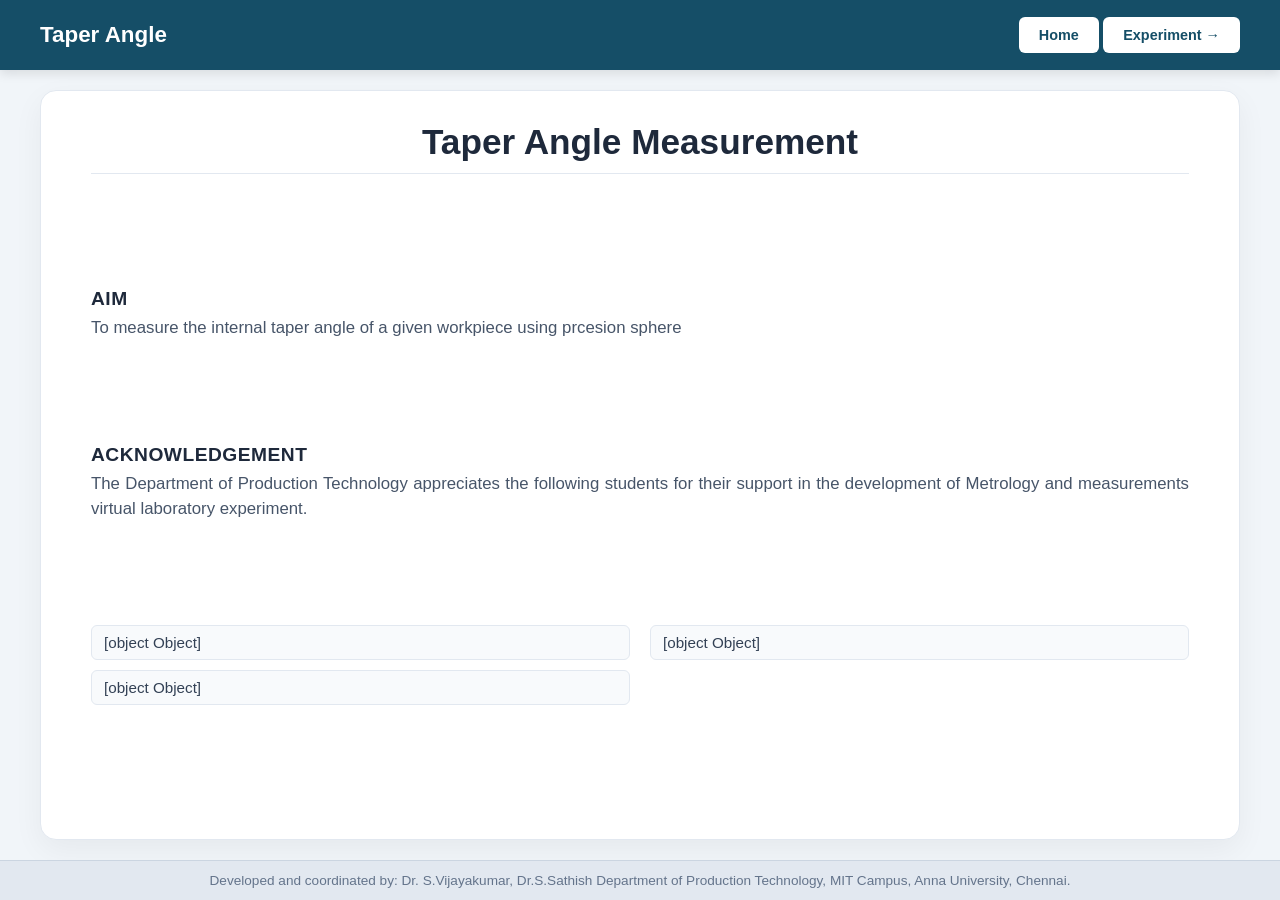
<file: index.html>
<!DOCTYPE html>
<html lang="en">

<head>
    <meta charset="UTF-8">
    <meta name="viewport" content="width=device-width, initial-scale=1.0">
    <title>Taper Angle Lab</title>
    <link rel="icon" href="./assets/favicon.ico" />

    <link rel="stylesheet" href="./intro.css">
</head>

<body>

    <header class="intro-header">
        <div id="top-bar-title" class="header-title">Loading...</div>

        <div class="header-actions">
            <button class="header-btn home-btn" onclick="window.location.href='../home/'">Home</button>

            <button id="action-btn" class="header-btn">Loading...</button>
        </div>
    </header>

    <main class="content-wrapper">
        <div class="info-card">
            <h1 id="main-title">Loading...</h1>
            <hr class="divider">
            <div id="main-desc" class="card-body">Loading...</div>
        </div>
    </main>

    <footer id="intro-footer" class="intro-footer"></footer>

    <script type="module" src="./intro/intro.js"></script>
</body>

</html>
</file>
<file: intro.css>
/* Reset & Fonts */
* { box-sizing: border-box; margin: 0; padding: 0; }

body {
    font-family: -apple-system, BlinkMacSystemFont, "Segoe UI", Roboto, Helvetica, Arial, sans-serif;
    background-color: #f1f5f9;
    color: #333;
    
    /* Lock screen height - NO SCROLLING */
    height: 100vh;
    overflow: hidden;
    
    /* Layout: Header -> Content -> Footer */
    display: flex;
    flex-direction: column;
}

/* --- Header --- */
.intro-header {
    background-color: #154e67;
    color: white;
    height: 70px; /* Slightly reduced height */
    display: flex;
    justify-content: space-between;
    align-items: center;
    padding: 0 40px;
    box-shadow: 0 4px 10px rgba(0,0,0,0.1);
    flex-shrink: 0; 
    z-index: 100;
}

.header-title { font-size: 1.4rem; font-weight: 700; }

.header-btn {
    background-color: white;
    color: #154e67;
    border: none;
    padding: 10px 20px;
    font-size: 0.9rem;
    font-weight: 700;
    border-radius: 6px;
    cursor: pointer;
    transition: transform 0.2s;
}
.header-btn:hover { background-color: #f8fafc; transform: translateY(-2px); }

/* --- Main Wrapper --- */
.content-wrapper {
    flex: 1; /* Takes all available space */
    display: flex;
    justify-content: center;
    align-items: center;
    padding: 20px 40px; /* Space around the white card */
}

/* --- The White Card --- */
.info-card {
    background: white;
    width: 100%;
    max-width: 1200px;
    height: 100%; /* Stretches to fill wrapper */
    
    /* Flex Column to spread content vertically */
    display: flex;
    flex-direction: column;
    justify-content: space-between; 
    
    padding: 30px 50px;
    border-radius: 16px;
    box-shadow: 0 10px 30px rgba(0,0,0,0.05);
    border: 1px solid #e2e8f0;
    text-align: center;
}

.info-card h1 {
    color: #1e293b;
    font-size: 2.2rem;
    font-weight: 800;
    margin: 0;
    line-height: 1.2;
}

.divider {
    border: 0;
    height: 1px;
    background: #e2e8f0;
    width: 100%;
    margin: 10px 0;
}

/* --- Card Body (Text Content) --- */
.card-body {
    flex-grow: 1; /* Fills remaining space inside card */
    display: flex;
    flex-direction: column;
    justify-content: space-evenly; /* Evenly spaces Aim, Ack, Students */
}

/* Typography for Sections */
.section-block {
    text-align: left;
}

.section-title {
    color: #1e293b;
    font-size: 1.2rem;
    margin: 0 0 5px 0; /* Tight spacing */
    font-weight: 700;
    text-transform: uppercase; /* Makes headings look cleaner */
    letter-spacing: 0.5px;
}

.section-text {
    text-align: justify;
    color: #475569;
    font-size: 1.05rem;
    line-height: 1.5;
    margin: 0;
}

/* --- Student Grid (2 Columns) --- */
.student-grid {
    display: grid;
    grid-template-columns: 1fr 1fr; /* 2 Equal Columns */
    gap: 10px 20px;
    list-style: none; /* No bullets */
    padding: 0;
    margin: 0;
}

.student-grid li {
    background-color: #f8fafc;
    padding: 8px 12px;
    border-radius: 6px;
    font-weight: 500;
    color: #334155;
    font-size: 0.95rem;
    border: 1px solid #e2e8f0;
}

/* --- Footer (Fixed) --- */
.intro-footer {
    background-color: #e2e8f0; /* Grey background */
    color: #64748b;
    text-align: center;
    padding: 12px;
    font-size: 0.85rem;
    border-top: 1px solid #cbd5e1;
    flex-shrink: 0; /* Ensures fixed height */
}

/* =========================================
   MOBILE RESPONSIVE STYLES (Max Width 768px)
   ========================================= */
@media (max-width: 768px) {
    body {
        height: 100dvh; /* Dynamic height: excludes browser URL bars */
        min-height: -webkit-fill-available; /* iOS fix */
    }

    /* 1. Header: Compact size */
    .intro-header {
        height: 60px;
        padding: 0 10px; 
    }

    .header-title {
        font-size: 1.2rem; 
        max-width: 40%; 
        white-space: nowrap;
        overflow: hidden;
        text-overflow: ellipsis;
    }

    /* 2. Buttons: Tiny and Compact */
    .header-actions { gap: 8px; }

     .header-btn {
        padding: 6px 10px; /* Very small padding */
        font-size: 0.75rem; /* Smaller font */
        border-radius: 4px; /* Tighter corners */
        height: auto; /* Ensure height fits content */
        line-height: 1; /* Prevent extra vertical space */
    }

    /* 3. Wrapper: Maximize screen usage */
    .content-wrapper {
        padding: 10px; /* Very minimal edge padding */
        overflow: hidden; /* Ensures the wrapper itself never scrolls */
    }

    /* 4. Info Card: Full Height & Flex Layout */
    .info-card {
        width: 100%;
        height: 100%; /* Force it to fill the screen */
        padding: 15px 15px 5px 15px; /* Tighter padding */
        border-radius: 8px;
        
        display: flex;
        flex-direction: column; /* Stack children */
    }

    .info-card h1 {
        font-size: 1.2rem; 
        margin-bottom: 5px;
        flex-shrink: 0; /* Stop title from squashing */
    }

    .divider {
        margin: 5px 0;
        flex-shrink: 0;
    }

    /* 5. Content Body: THE SCROLLABLE PART */
    /* Note: Use .description-area if using React, or .card-body if using HTML */
    .description-area, .card-body {
        flex-grow: 1;    /* Take all remaining vertical space */
        min-height: 0;   /* CRITICAL: Allows scrolling inside a flex item */
        overflow-y: auto; /* Enable internal scrolling */
        
        display: flex;
        flex-direction: column;
        justify-content: flex-start; /* Start from top */
        gap: 10px; /* Give sections breathing room */
        padding-right: 5px; 
        text-align: left;
    }

    /* Typography inside the card */
    .aim-section h3, .ack-section h3, .section-title {
        font-size: 1rem;
        margin-bottom: 5px;
        color: #1e293b /* distinct color for headings */
    }

    .aim-section p, .ack-section p, .section-text {
        font-size: 0.9rem; 
        line-height: 2;
        margin-bottom: 0; /* Let 'gap' handle spacing */
    }

    /* 6. Student Grid: Stack vertically */
    .student-list, .student-grid {
        grid-template-columns: 1fr; /* 1 Column */
        gap: 15px;
        padding-bottom: 10px; /* Space at the bottom of the scroll */
    }

    .student-list li, .student-grid li {
        padding: 8px 10px;
        font-size: 0.85rem;
    }

    /* 7. Footer: Tiny */
    .intro-footer {
        flex-shrink: 0; /* CRITICAL: Never let footer be pushed off */
        padding: 8px;
        font-size: 0.65rem;
        white-space: normal;
        line-height: 1.3;
        background-color: #e2e8f0;
        z-index: 10; /* Ensure it sits on top if overlapping happens */
    }
}
</file>
